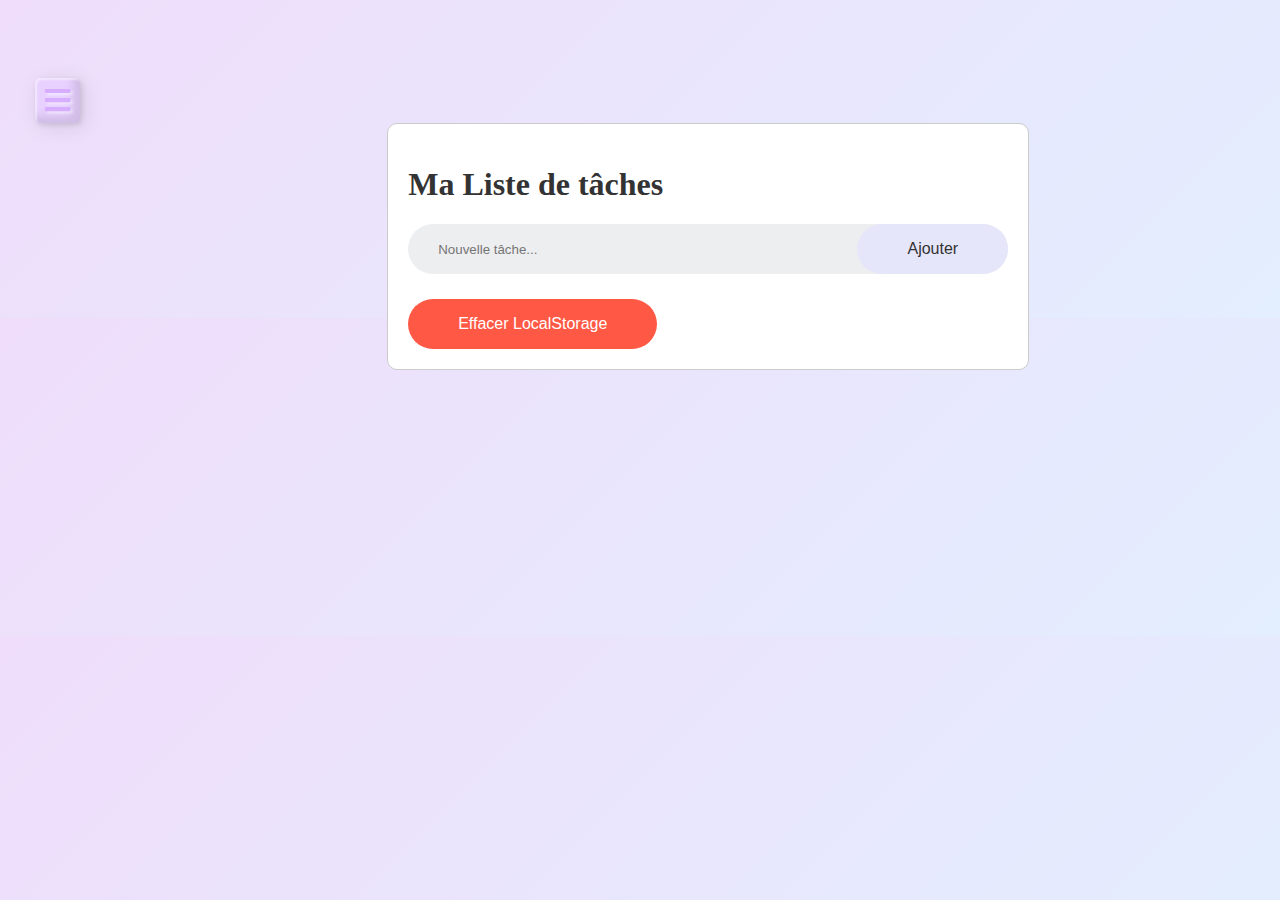
<file: accueil.html>
<!DOCTYPE html>
<html lang="en">
<head>
    <meta charset="UTF-8">
    <meta name="viewport" content="width=device-width, initial-scale=1.0">
    <title>TO DO LIST</title>
    <link rel="stylesheet" href="./CSS/accueil.css">
    <link rel="icon" type="image/x-icon" href="image/list-logo-character-vector-illustration-art-paper_567062-291.avif">
    <link href="https://fonts.googleapis.com/css2?family=Lato&display=swap" rel="stylesheet">
    <link href="https://use.fontawesome.com/releases/v5.6.1/css/all.css" rel="stylesheet">
<body>
     <!-------------------------------------- Sidebar --------------------------------------->
        <!--ouvrir le side et fermer-->
        <input type="checkbox" id="check">
        <label for="check">
            <i class="fas fa-bars" id="btn"></i>
            <i class="fas fa-times" id="cancel"></i>
        </label>
        <!--barre-->
        <div class="sidebar">
            <header><a href="index.html">Tâches</a></header>
               
            <!--Choix-->
            <a href="#" class="active">
                <i class="fas fa-tasks"></i>
                <span>Tâches</span>
            </a>

            <a href="#">
                <i class="far fa-calendar-alt"></i>
                <span>Calendrier</span>
            </a>

            <a href="#">
                <i class="fas fa-chart-line"></i>
                <span>Statistique</span>
            </a>

            <a href="#">
                <i class="fas fa-users"></i>
                <span>Groupe</span>
            </a>

            <a href="#">
                <i class="fas fa-cog"></i>
                <span>Paramètre</span>
            </a>
        </div>

    <!-------------------------------------- Listes des tâches --------------------------------------->
    <div class="container">
        <div class="todo-app">        
        <h1>Ma Liste de tâches</h1>
        <!-- Ajouter une nouvelle tache -->
        <div class="row">
        <input type="text" id="taskInput" placeholder="Nouvelle tâche...">
        <!-- le boutton pour -->
        <button id="addTask">Ajouter</button>
        </div>
        </div>
        <!-- Liste de tache-->
        <ul id="taskList">
            <!-- <li class="checked">Task 1</li>
            <li>Task 2</li>
            <li>Task 3</li> -->
        </ul>
        <!-- Button pour effacer sur le local storage -->
        <button id="clearAll">Effacer LocalStorage</button>
    </div>
    <script src="JavaScript/accueil.js"></script>

    
</body>
</html>
</file>
<file: CSS/accueil.css>
/*Bouton ajouter*/
#addTask {
    background-color: lavender;
    color: #333;
}

/* Style général du corps de la page */
body {
    flex-direction: column;
    justify-content: center;
    align-items: center;
    background-image: linear-gradient(-45deg, #e3eefe 0%, #efddfb 100%);
}

.sidebar {
position: fixed;
width: 240px;
left: -240px;
top: -0px;
height: 100%;
background-color: rgba(201, 162, 238, 0.9); 
transition: all .5s ease;
margin-bottom: 100%;
}

.sidebar header {
font-size: 28px;
color: #162938; 
line-height: 70px;
text-align: center;
background-color: rgba(201, 162, 238, 0.9); 
user-select: none;
font-family: 'Lato', sans-serif;
}

.sidebar a {
display: block;
height: 65px;
width: 100%;
color: #162938; 
line-height: 65px;
padding-left: 30px;
box-sizing: border-box;
border-left: 5px solid transparent;
font-family: 'Lato', sans-serif;
transition: all .5s ease;
text-decoration: none;
font-weight: 300;
}

a.active, a:hover {
border-left: 5px solid #8e7c98; 
color: #fff; 
background: linear-gradient(to left, #8e7c98, #c9a2ee); /* dégradé  */
}

.sidebar a i {
font-size: 23px;
margin-right: 16px;
color: #162938;
}

.sidebar a span {
letter-spacing: 1px;
text-transform: uppercase;
font-weight: 500; 
}
/*style sur les lien de la barre*/
.sidebar > a.active, .sidebar > a:hover:nth-child(even) {
--accent-color: #52d6f4;
--gradient-color: #c1b1f7; /* Modifier la deuxième couleur du dégradé */
}
/*style sur les lien de la barre*/
.sidebar a.active, .sidebar > a:hover:nth-child(odd) {
--accent-color: #c1b1f7; /* Modifier la couleur de l'accent */
--gradient-color: #a890fe; /* Modifier la deuxième couleur du dégradé */
}

/* cacher le check input*/
#check {
    display: none;
}

/* Style pour les boutons d'ouverture et de fermeture de la barre latérale */
label #btn, label #cancel {
    position: absolute;
    left: 5px;
    cursor: pointer;
    color: #d6adff;
    border-radius: 5px;
    margin: 15px 30px;
    font-size: 29px;
    background-color: #e8d1ff;
    box-shadow: inset 2px 2px 2px 0px rgba(255, 255, 255, .5),
    inset -7px -7px 10px 0px rgba(0, 0, 0, .1),
    3.5px 3.5px 20px 0px rgba(0, 0, 0, .1),
    2px 2px 5px 0px rgba(0, 0, 0, .1);
    height: 45px;
    width: 45px;
    text-align: center;
    text-shadow: 2px 2px 3px rgba(255, 255, 255, 0.5);
    line-height: 45px;
    transition: all .5s ease;
}
/*le bouton du sidebar */
label #cancel {
    opacity: 0;
    visibility: hidden;
}

#check:checked ~ .sidebar {
    left: 0;
}

#check:checked ~ label #btn {
    margin-left: 245px;
    opacity: 0;
    visibility: hidden;
}

#check:checked ~ label #cancel {
    margin-left: 245px;
    opacity: 1;
    visibility: visible;
}

/*###################################################*/


.container {
    position: relative;
    top: 60px;
    max-width: 600px;
    padding: 20px;
    border: 1px solid #ccc;
    border-radius: 10px;
    background-color: #fff;
    color: #333;
    margin-left: 30%;
    margin-top: 5%;
}
.row{
    display: flex;
    align-items: center;
    justify-content: space-between;
    background: #edeef0;
    border-radius: 30px;
    padding-left: 20px;
    margin-bottom: 25px;
}
/*style pour la liste de tache*/
input {
    flex: 1;
    border: none;
    outline: none;
    background: transparent;
    padding: 10px;
    color: #333;
    width: 300px;
    height:  25px;
    border-radius: 3px;
}
ul li {
    list-style: none;
    font-size: 17px;
    padding: 12px 8px 12px 50px;
    user-select: none;
    cursor: pointer;
    position: relative;
}
ul li::before{
    content: '';
    position: absolute;
    height: 28px;
    width: 28px;
    border-radius: 50%;
    background-image: url(../Images/unchecked.png);
    background-size: cover;
    background-position: center;
    top: 12px;
    left: 8px;


}
/*bouton efface sauvegarde*/
button {
    background:#ff5945;
    color: #fff;
    font-size: 16px;
    border: none;
    outline: none;
    padding: 16px 50px;
    cursor: pointer;
    border-radius: 40px;
}

.centrerhaut {
    text-align: center;
    font-size: 24px;
    margin-bottom: 20px;
}
/*mettre une line quand c'est done*/
#taskDone {
    text-decoration: line-through;
    opacity: 0.7;
}
/*style les images qui permet de supp, modif, done*/
img{
    margin-left: 20%;
    font-size: large;
}
</file>
